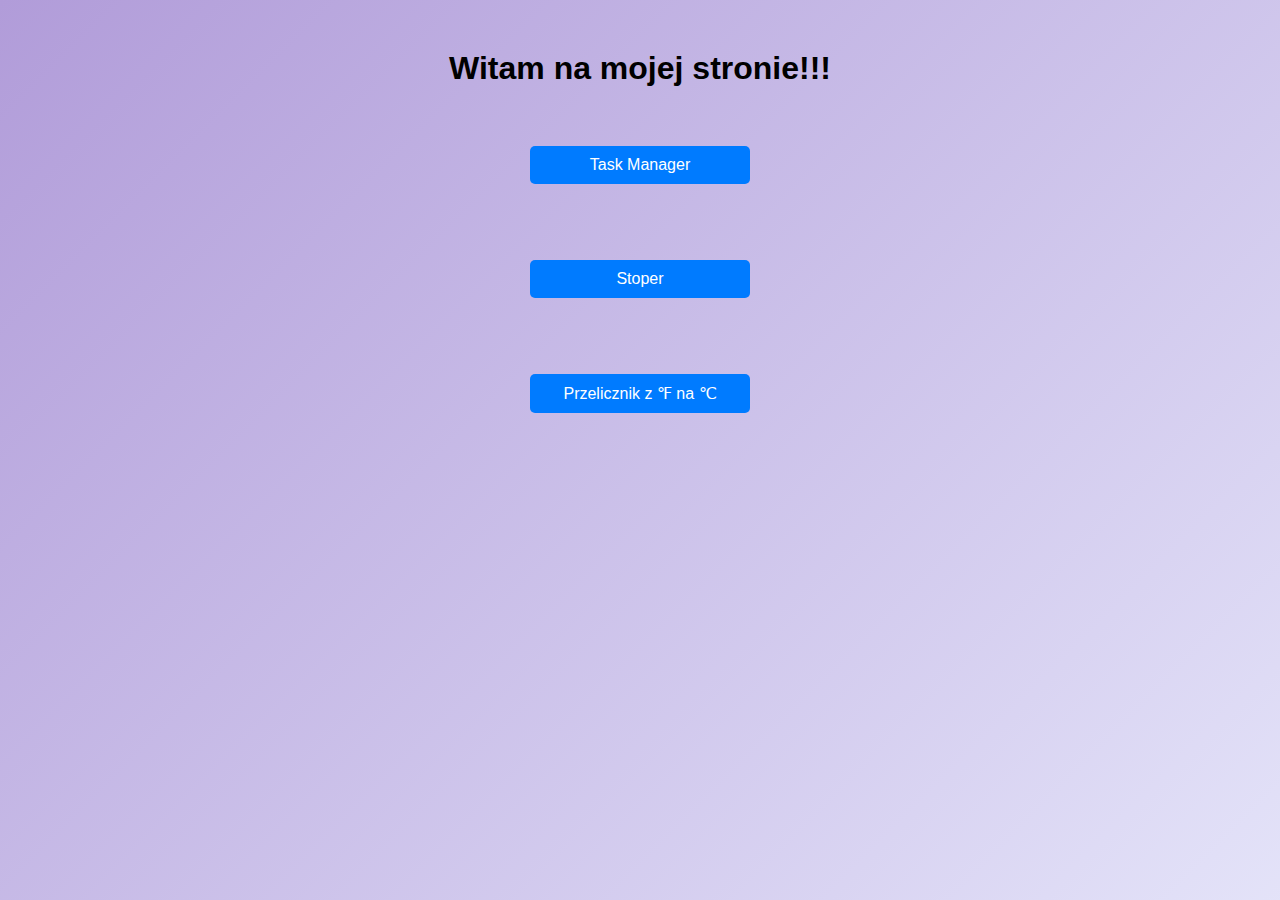
<file: index.html>
<!DOCTYPE html>
<html lang="JBiG">
<head>
    <meta charset="UTF-8">
    <meta name="viewport" content="width=device-width, initial-scale=1.0">
    <title>Strona główna</title>
    <link rel="stylesheet" href="glownacss.css">
</head>
<body>
    <h1>Witam na mojej stronie!!!</h1>
<br>
    <a href="taskmanager.html">Task Manager</a>
<br>
<br>
    <a href="stoper.html">Stoper</a>
<br>
<br>
    <a href="przelicznik.html">Przelicznik z ℉ na ℃</a>

</body>
</html>
</file>
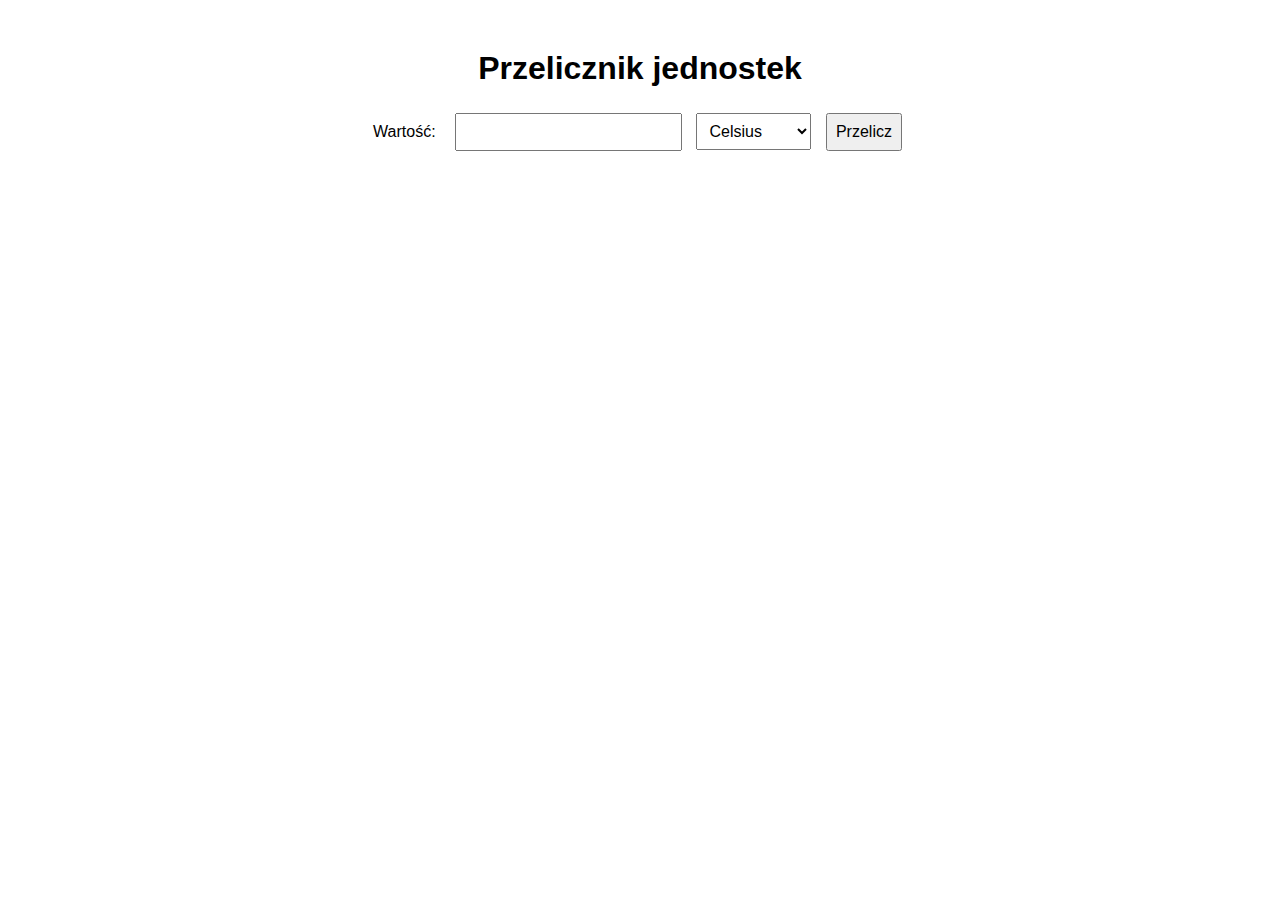
<file: przelicznik.html>
<!DOCTYPE html>
<html lang="en">
<head>
    <meta charset="UTF-8">
    <meta name="viewport" content="width=device-width, initial-scale=1.0">
    <title>Przelicznik jednostek</title>
    <link rel="stylesheet" href="przelicznik.css">
</head>
<body>
    <h1>Przelicznik jednostek</h1>
    <div class="converter">
        <label for="inputValue">Wartość:</label>
        <input type="number" id="inputValue">
        <select id="unitFrom">
            <option value="celsius">Celsius</option>
            <option value="fahrenheit">Fahrenheit</option>
        </select>
        <button onclick="convert()">Przelicz</button>
        <div id="result"></div>
    </div>

    <script src="przelicznik.js"></script>
</body>
</html>
</file>
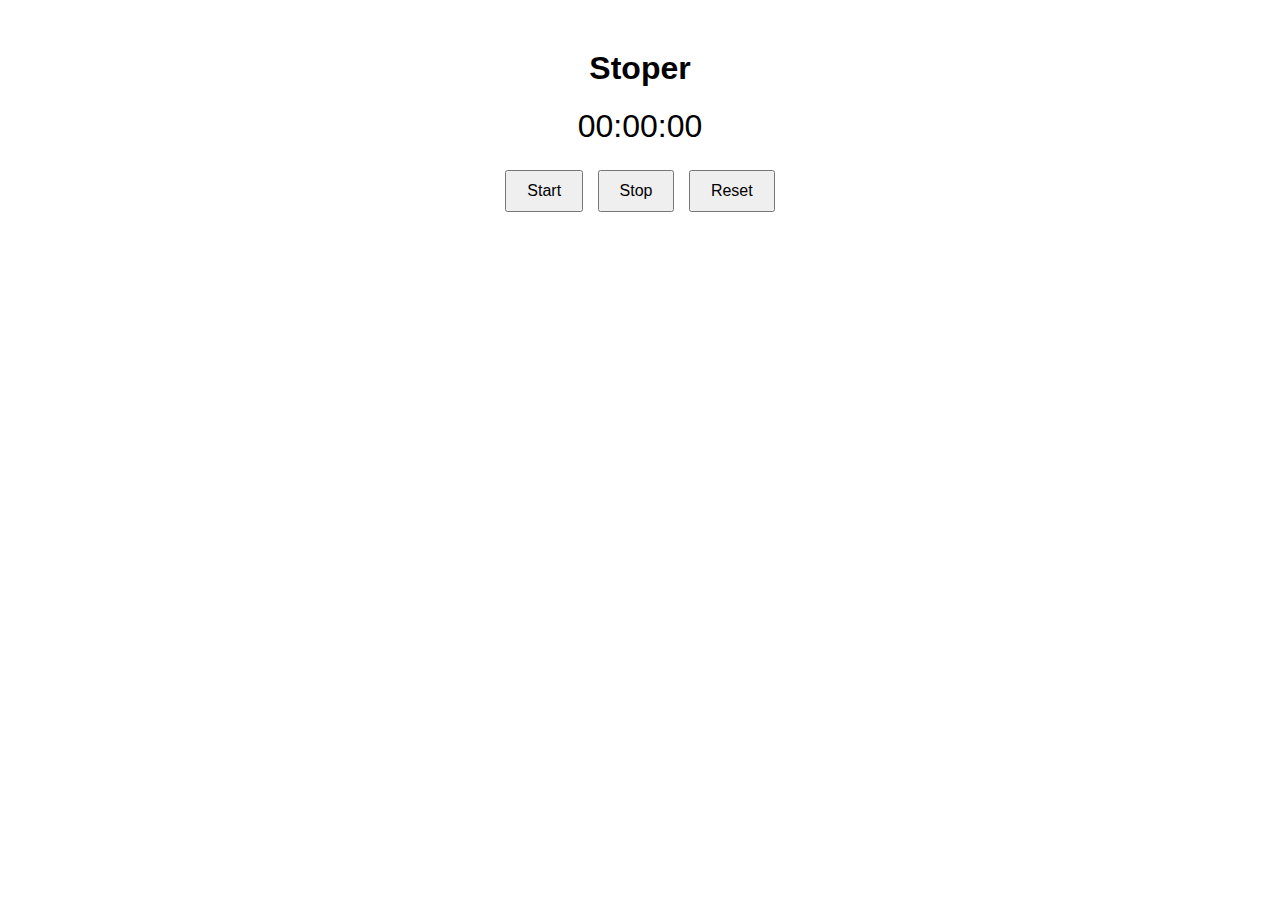
<file: stoper.html>
<!DOCTYPE html>
<html lang="Jak ja nienawidze ż****">
<head>
    <meta charset="UTF-8">
    <meta name="viewport" content="width=device-width, initial-scale=1.0">
    <title>Stoper</title>
    <link rel="stylesheet" href="stoper.css">
</head>
<body>
    <h1>Stoper</h1>
    <div id="timer">00:00:00</div>
    <button id="startButton">Start</button>
    <button id="stopButton">Stop</button>
    <button id="resetButton">Reset</button>

    <script src="stoper.js"></script>
</body>
</html>
</file>
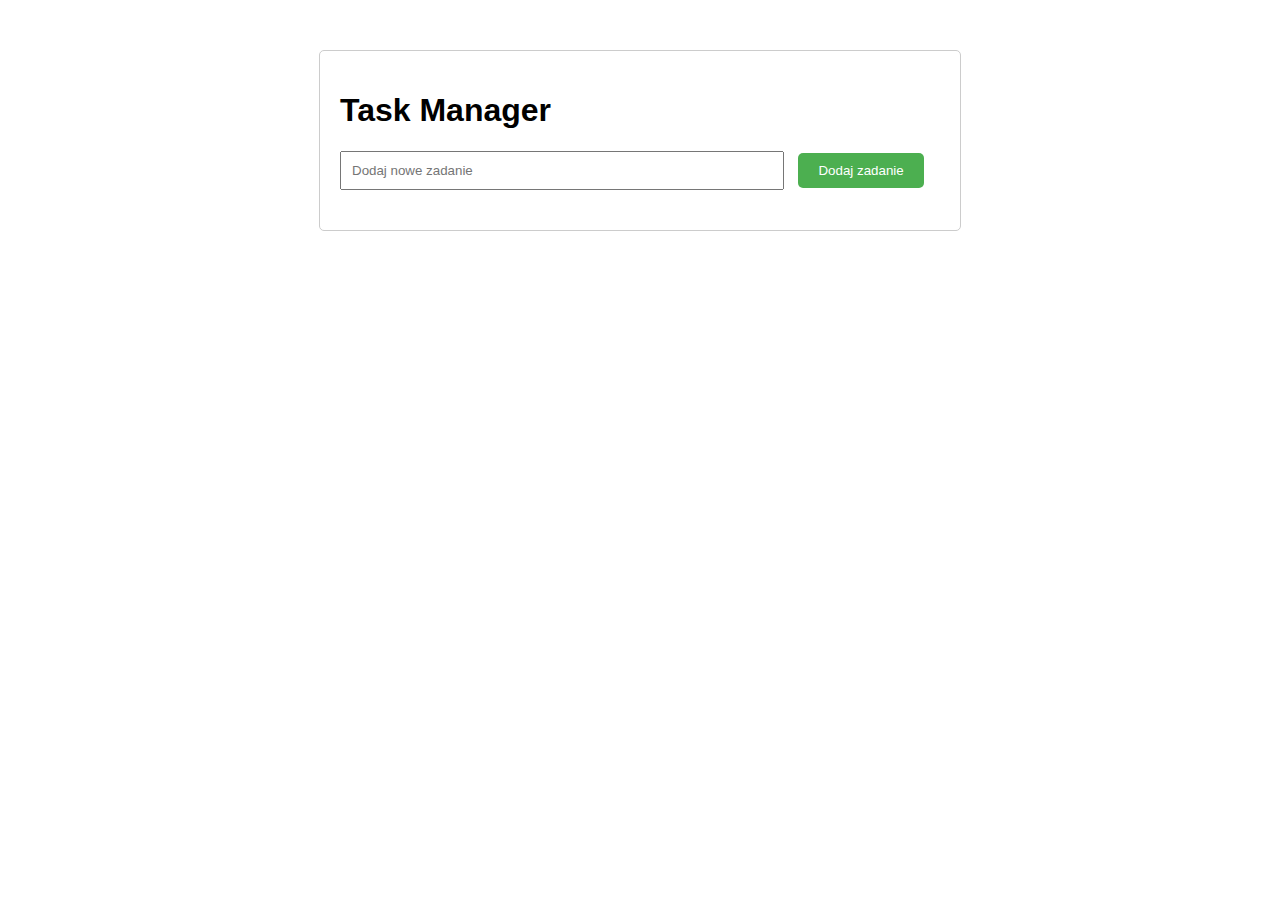
<file: taskmanager.html>
<!DOCTYPE html>
<html lang="JD">
<head>
    <meta charset="UTF-8">
    <meta name="viewport" content="width=device-width, initial-scale=1.0">
    <title>Task Manager</title>
    <link rel="stylesheet" href="taskmanager.css">
</head>
<body>
    <div class="task-manager">
        <h1>Task Manager</h1>
        <div class="task-form">
            <input type="text" id="taskInput" placeholder="Dodaj nowe zadanie">
            <button onclick="addTask()">Dodaj zadanie</button>
        </div>
        <div class="task-list" id="taskList">

        </div>
    </div>
    <script src="taskmanager.js"></script>
</body>
</html>
</file>
<file: glownacss.css>
body {
    font-family: Arial, sans-serif;
    margin: 0;
    padding: 0;
    background: linear-gradient(135deg, #B19CD9, #E6E6FA, #FFB6C1, #ADD8E6);
    background-size: 400% 400%;
    animation: gradient 15s ease infinite;
}

h1 {
    text-align: center;
    margin-top: 50px;
}

a {
    display: block;
    width: 200px;
    margin: 20px auto;
    padding: 10px;
    text-align: center;
    background-color: #007bff;
    color: #fff;
    text-decoration: none;
    border-radius: 5px;
    transition: background-color 0.3s ease;
}

a:hover {
    background-color: #0056b3;
}

@keyframes gradient {
    0% {
        background-position: 0% 50%;
    }
    50% {
        background-position: 100% 50%;
    }
    100% {
        background-position: 0% 50%;
    }
}
</file>
<file: przelicznik.css>
body {
    font-family: Arial, sans-serif;
    text-align: center;
}

h1 {
    margin-top: 50px;
}

.converter {
    margin-top: 20px;
}

label {
    margin-right: 10px;
}

input, select, button {
    margin: 5px;
    padding: 8px;
    font-size: 1em;
}

#result {
    margin-top: 10px;
    font-weight: bold;
}
</file>
<file: stoper.css>
body {
    font-family: Arial, sans-serif;
    text-align: center;
}

h1 {
    margin-top: 50px;
}

#timer {
    font-size: 2em;
    margin: 20px 0;
}

button {
    padding: 10px 20px;
    margin: 5px;
    font-size: 1em;
    cursor: pointer;
}
</file>
<file: taskmanager.css>
body {
    font-family: Arial, sans-serif;
    margin: 0;
    padding: 0;
}

.task-manager {
    max-width: 600px;
    margin: 50px auto;
    padding: 20px;
    border: 1px solid #ccc;
    border-radius: 5px;
}

.task-form input[type="text"] {
    width: 70%;
    padding: 10px;
    margin-right: 10px;
}

.task-form button {
    padding: 10px 20px;
    cursor: pointer;
    background-color: #4CAF50;
    color: white;
    border: none;
    border-radius: 5px;
}

.task-list {
    margin-top: 20px;
}

.task {
    margin-bottom: 10px;
}

.task span {
    margin-right: 10px;
}

.task button {
    background-color: #f44336;
    color: white;
    border: none;
    padding: 5px 10px;
    border-radius: 3px;
    cursor: pointer;
}

.task button.edit {
    background-color: #2196F3;
}
</file>
